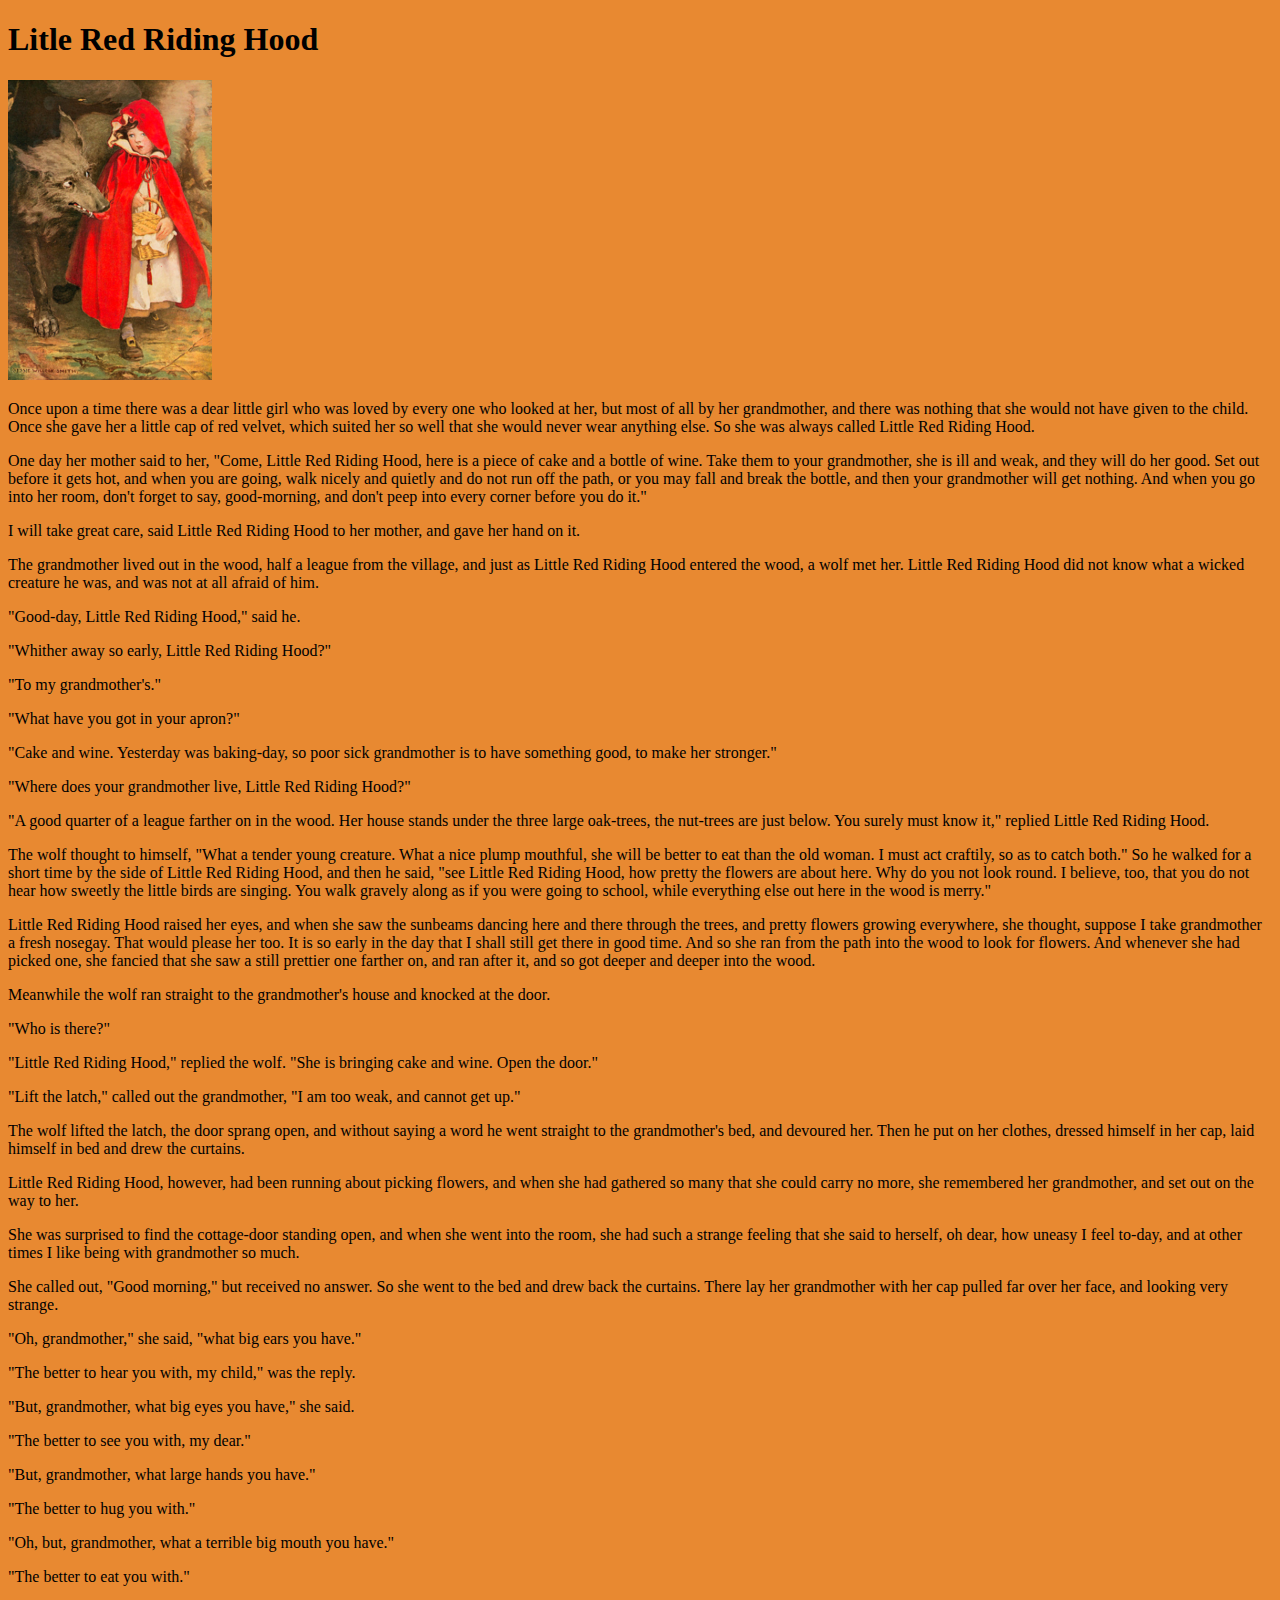
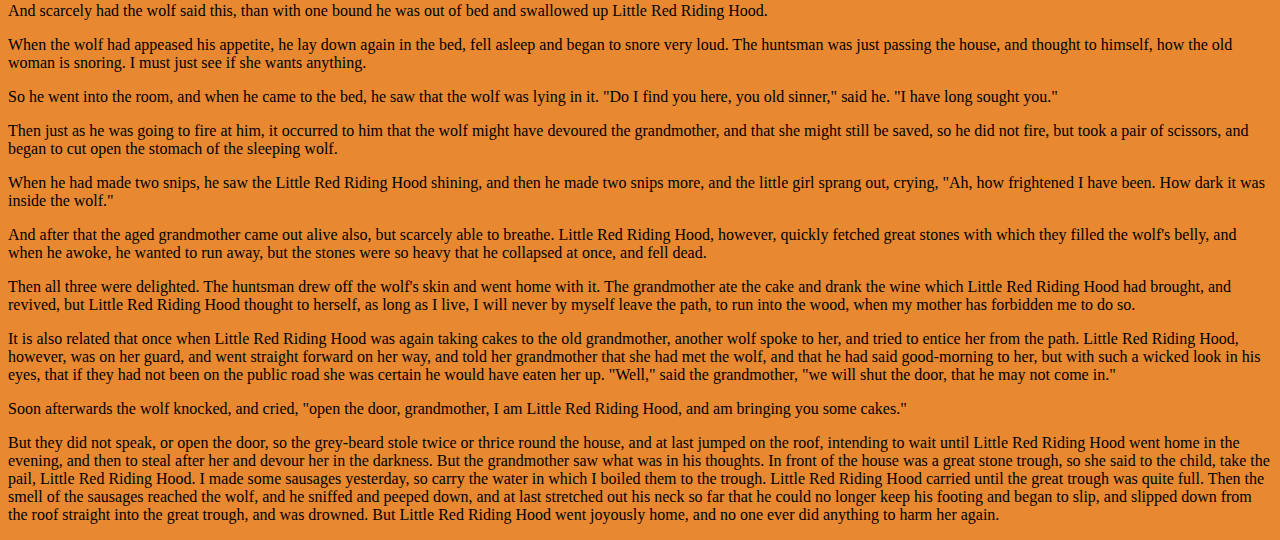
<file: index.html>
<!DOCTYPE html>
<html lang="en">
  <head>
    <link rel="stylesheet" href="styles.css" />
    <meta charset="UTF-8" />
    <meta name="viewport" content="width=device-width, initial-scale=1.0" />
    <title>Litle Red Riding Hood</title>
  </head>
  <body>
    <h1>Litle Red Riding Hood</h1>
    <img src="caperusita.jpg" alt="Image of the Red Robin" />
    <div>
      <p>
        Once upon a time there was a dear little girl who was loved by every one
        who looked at her, but most of all by her grandmother, and there was
        nothing that she would not have given to the child. Once she gave her a
        little cap of red velvet, which suited her so well that she would never
        wear anything else. So she was always called Little Red Riding Hood.
      </p>
      <p>
        One day her mother said to her, "Come, Little Red Riding Hood, here is a
        piece of cake and a bottle of wine. Take them to your grandmother, she
        is ill and weak, and they will do her good. Set out before it gets hot,
        and when you are going, walk nicely and quietly and do not run off the
        path, or you may fall and break the bottle, and then your grandmother
        will get nothing. And when you go into her room, don't forget to say,
        good-morning, and don't peep into every corner before you do it."
      </p>
      <p>
        I will take great care, said Little Red Riding Hood to her mother, and
        gave her hand on it.
      </p>
      <p>
        The grandmother lived out in the wood, half a league from the village,
        and just as Little Red Riding Hood entered the wood, a wolf met her.
        Little Red Riding Hood did not know what a wicked creature he was, and
        was not at all afraid of him.
      </p>
      <p>"Good-day, Little Red Riding Hood," said he.</p>
      <p>"Whither away so early, Little Red Riding Hood?"</p>
      <p>"To my grandmother's."</p>
      <p>"What have you got in your apron?"</p>
      <p>
        "Cake and wine. Yesterday was baking-day, so poor sick grandmother is to
        have something good, to make her stronger."
      </p>
      <p>"Where does your grandmother live, Little Red Riding Hood?"</p>
      <p>
        "A good quarter of a league farther on in the wood. Her house stands
        under the three large oak-trees, the nut-trees are just below. You
        surely must know it," replied Little Red Riding Hood.
      </p>
      <p>
        The wolf thought to himself, "What a tender young creature. What a nice
        plump mouthful, she will be better to eat than the old woman. I must act
        craftily, so as to catch both." So he walked for a short time by the
        side of Little Red Riding Hood, and then he said, "see Little Red Riding
        Hood, how pretty the flowers are about here. Why do you not look round.
        I believe, too, that you do not hear how sweetly the little birds are
        singing. You walk gravely along as if you were going to school, while
        everything else out here in the wood is merry."
      </p>
      <p>
        Little Red Riding Hood raised her eyes, and when she saw the sunbeams
        dancing here and there through the trees, and pretty flowers growing
        everywhere, she thought, suppose I take grandmother a fresh nosegay.
        That would please her too. It is so early in the day that I shall still
        get there in good time. And so she ran from the path into the wood to
        look for flowers. And whenever she had picked one, she fancied that she
        saw a still prettier one farther on, and ran after it, and so got deeper
        and deeper into the wood.
      </p>
      <p>
        Meanwhile the wolf ran straight to the grandmother's house and knocked
        at the door.
      </p>
      <p>"Who is there?"</p>
      <p>
        "Little Red Riding Hood," replied the wolf. "She is bringing cake and
        wine. Open the door."
      </p>
      <p>
        "Lift the latch," called out the grandmother, "I am too weak, and cannot
        get up."
      </p>
      <p>
        The wolf lifted the latch, the door sprang open, and without saying a
        word he went straight to the grandmother's bed, and devoured her. Then
        he put on her clothes, dressed himself in her cap, laid himself in bed
        and drew the curtains.
      </p>
      <p>
        Little Red Riding Hood, however, had been running about picking flowers,
        and when she had gathered so many that she could carry no more, she
        remembered her grandmother, and set out on the way to her.
      </p>
      <p>
        She was surprised to find the cottage-door standing open, and when she
        went into the room, she had such a strange feeling that she said to
        herself, oh dear, how uneasy I feel to-day, and at other times I like
        being with grandmother so much.
      </p>
      <p>
        She called out, "Good morning," but received no answer. So she went to
        the bed and drew back the curtains. There lay her grandmother with her
        cap pulled far over her face, and looking very strange.
      </p>
      <p>"Oh, grandmother," she said, "what big ears you have."</p>
      <p>"The better to hear you with, my child," was the reply.</p>
      <p>"But, grandmother, what big eyes you have," she said.</p>
      <p>"The better to see you with, my dear."</p>
      <p>"But, grandmother, what large hands you have."</p>
      <p>"The better to hug you with."</p>
      <p>"Oh, but, grandmother, what a terrible big mouth you have."</p>
      <p>"The better to eat you with."</p>
      <p>
        And scarcely had the wolf said this, than with one bound he was out of
        bed and swallowed up Little Red Riding Hood.
      </p>
      <p>
        When the wolf had appeased his appetite, he lay down again in the bed,
        fell asleep and began to snore very loud. The huntsman was just passing
        the house, and thought to himself, how the old woman is snoring. I must
        just see if she wants anything.
      </p>
      <p>
        So he went into the room, and when he came to the bed, he saw that the
        wolf was lying in it. "Do I find you here, you old sinner," said he. "I
        have long sought you."
      </p>
      <p>
        Then just as he was going to fire at him, it occurred to him that the
        wolf might have devoured the grandmother, and that she might still be
        saved, so he did not fire, but took a pair of scissors, and began to cut
        open the stomach of the sleeping wolf.
      </p>
      <p>
        When he had made two snips, he saw the Little Red Riding Hood shining,
        and then he made two snips more, and the little girl sprang out, crying,
        "Ah, how frightened I have been. How dark it was inside the wolf."
      </p>
      <p>
        And after that the aged grandmother came out alive also, but scarcely
        able to breathe. Little Red Riding Hood, however, quickly fetched great
        stones with which they filled the wolf's belly, and when he awoke, he
        wanted to run away, but the stones were so heavy that he collapsed at
        once, and fell dead.
      </p>
      <p>
        Then all three were delighted. The huntsman drew off the wolf's skin and
        went home with it. The grandmother ate the cake and drank the wine which
        Little Red Riding Hood had brought, and revived, but Little Red Riding
        Hood thought to herself, as long as I live, I will never by myself leave
        the path, to run into the wood, when my mother has forbidden me to do
        so.
      </p>
      <p>
        It is also related that once when Little Red Riding Hood was again
        taking cakes to the old grandmother, another wolf spoke to her, and
        tried to entice her from the path. Little Red Riding Hood, however, was
        on her guard, and went straight forward on her way, and told her
        grandmother that she had met the wolf, and that he had said good-morning
        to her, but with such a wicked look in his eyes, that if they had not
        been on the public road she was certain he would have eaten her up.
        "Well," said the grandmother, "we will shut the door, that he may not
        come in."
      </p>
      <p>
        Soon afterwards the wolf knocked, and cried, "open the door,
        grandmother, I am Little Red Riding Hood, and am bringing you some
        cakes."
      </p>
      <p>
        But they did not speak, or open the door, so the grey-beard stole twice
        or thrice round the house, and at last jumped on the roof, intending to
        wait until Little Red Riding Hood went home in the evening, and then to
        steal after her and devour her in the darkness. But the grandmother saw
        what was in his thoughts. In front of the house was a great stone
        trough, so she said to the child, take the pail, Little Red Riding Hood.
        I made some sausages yesterday, so carry the water in which I boiled
        them to the trough. Little Red Riding Hood carried until the great
        trough was quite full. Then the smell of the sausages reached the wolf,
        and he sniffed and peeped down, and at last stretched out his neck so
        far that he could no longer keep his footing and began to slip, and
        slipped down from the roof straight into the great trough, and was
        drowned. But Little Red Riding Hood went joyously home, and no one ever
        did anything to harm her again.
      </p>
    </div>
  </body>
</html>
</file>
<file: styles.css>
p {
  text-align: left;
  font-family: verdana;
  color: rgb(0, 0, 0);
}
body {
  background-color: #e88931;
}
</file>
